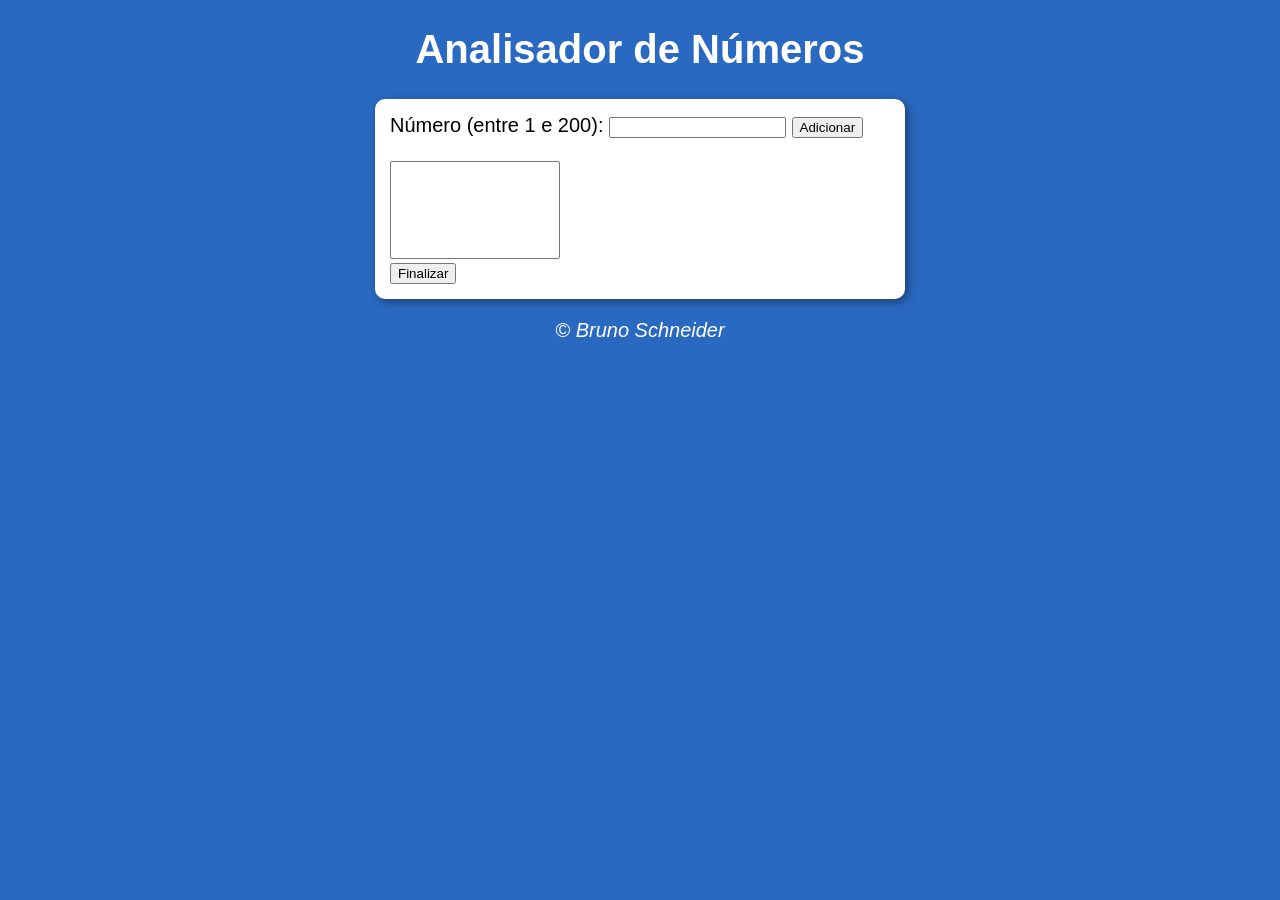
<file: exercicio-analisando-numeros/index.html>
<!DOCTYPE html>
<html lang="pt-br">
<head>
    <meta charset="UTF-8">
    <meta http-equiv="X-UA-Compatible" content="IE=edge">
    <meta name="viewport" content="width=device-width, initial-scale=1.0">
    <link rel="stylesheet" href="style.css">
    <title>Analisador de Números</title>
</head>
<body>
    <header>
        <h1>Analisador de Números</h1>
    </header>
    <section>
        <div>
            Número (entre 1 e 200):
            <input type="number" name="fnum" id="fnum">
            <input type="button" value="Adicionar" onclick="adicionar()">
            <br><br><select name="flista" id="flista" size="6"></select>
            <br><input type="button" value="Finalizar" onclick="finalizar()">
        </div>
        <div id="res">
            
        </div>
    </section>
    <footer>
        <p>&copy; Bruno Schneider</p>
    </footer>
    <script src="script.js"></script>
</body>
</html>
</file>
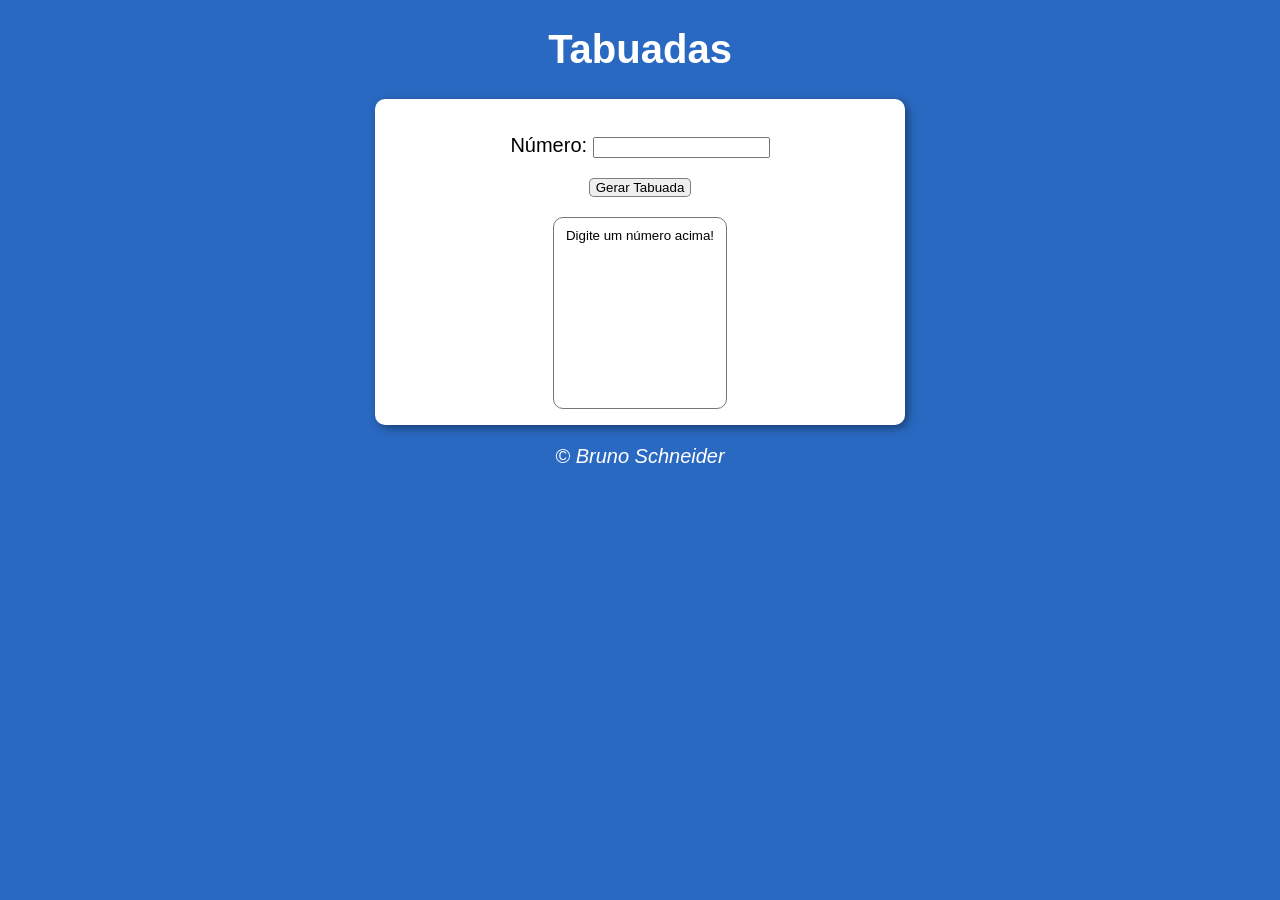
<file: exercicio-tabuada/index.html>
<!DOCTYPE html>
<html lang="pt-br">
<head>
    <meta charset="UTF-8">
    <meta http-equiv="X-UA-Compatible" content="IE=edge">
    <meta name="viewport" content="width=device-width, initial-scale=1.0">
    <link rel="stylesheet" href="style.css">
    <title>Tabuada</title>
</head>
<body>
    <header>
        <h1>Tabuadas</h1>
    </header>
    <section>
        <div>
            <p>Número: <input type="number" name="num" id="txtn"><br>
            <input id="btn" type="button" value="Gerar Tabuada" onclick="tabuada()"></p>
        </div>
        <div id="ta">
            <select name="tabuada" id="seltab" size="10">
                <option value="">Digite um número acima!</option>
            </select>
        </div>
    </section>
    <footer>
        <p>&copy; Bruno Schneider</p>
    </footer>
    <script src="script.js"></script>
</body>
</html>
</file>
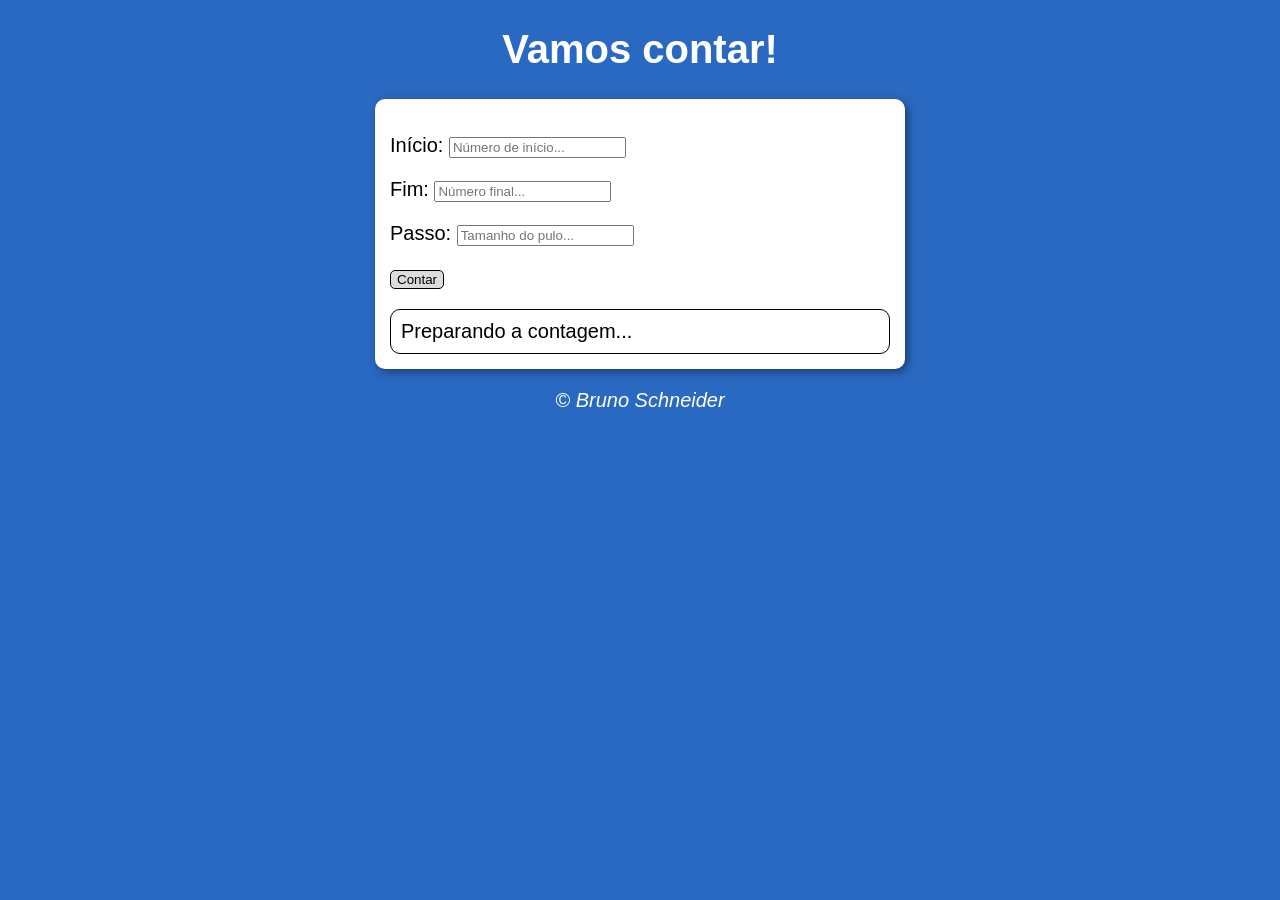
<file: exercicio-vamos-contar/index.html>
<!DOCTYPE html>
<html lang="pt-br">
<head>
    <meta charset="UTF-8">
    <meta http-equiv="X-UA-Compatible" content="IE=edge">
    <meta name="viewport" content="width=device-width, initial-scale=1.0">
    <link rel="stylesheet" href="style.css">
    <title>Super Contador</title>
</head>
<body>
    <header>
        <h1>Vamos contar!</h1>
    </header>
    <section>
        <div id="dados">
            <p>Início: <input type="number" name="inicio" id="txti" placeholder="Número de início..."></p>
            <p>Fim: <input type="number" name="fim" id="txtf" placeholder="Número final..."></p>
            <p>Passo: <input type="number" name="passo" id="txtp" placeholder="Tamanho do pulo..."></p>
            <p><input id="btn" type="button" value="Contar" onclick="contar()"></p>
        </div>
        <div id="res">
            Preparando a contagem...
        </div>
    </section>
    <footer>
        <p>&copy; Bruno Schneider</p>
    </footer>
    <script src="script.js"></script>
</body>
</html>
</file>
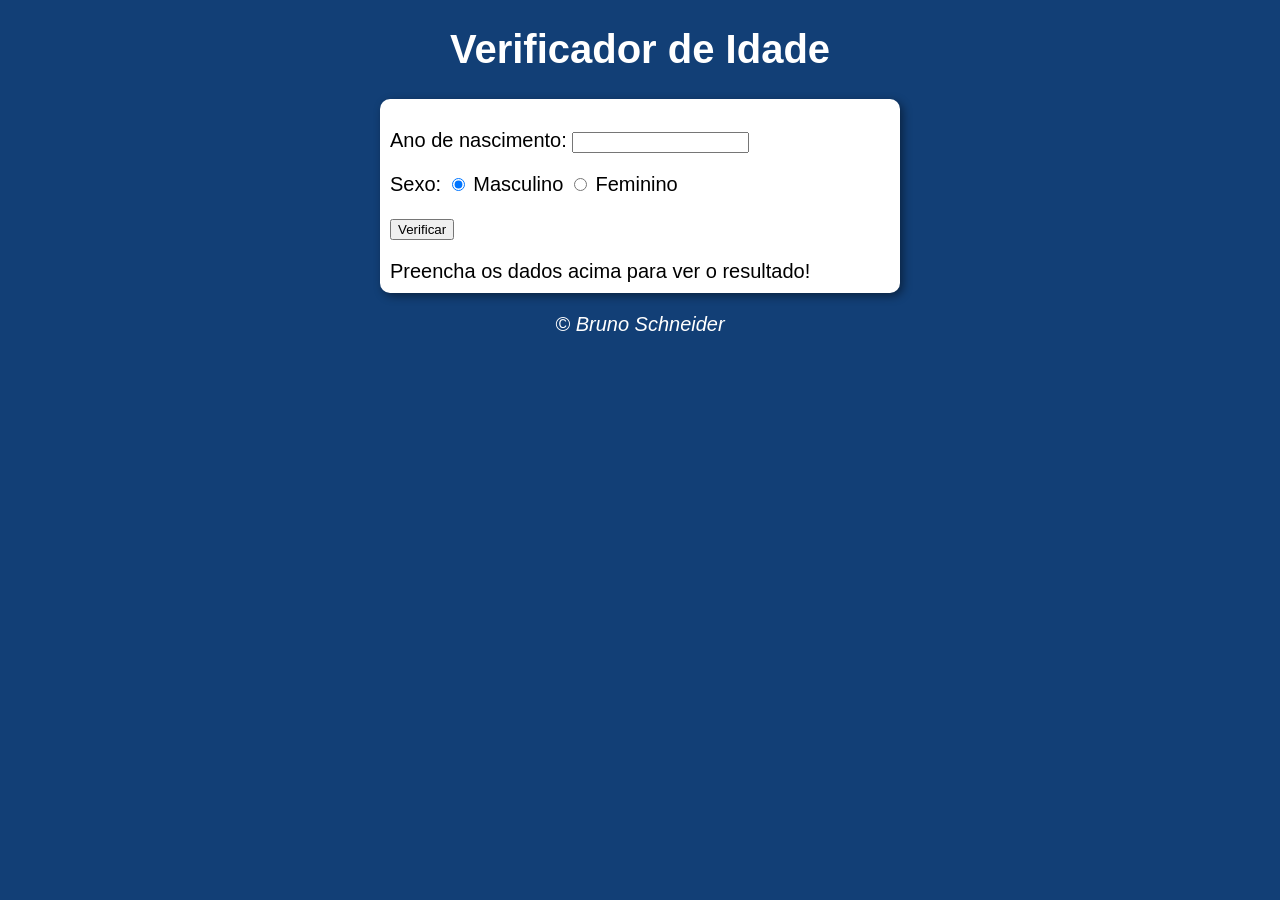
<file: exercicio-verificador-idade/index.html>
<!DOCTYPE html>
<html lang="pt-br">
<head>
    <meta charset="UTF-8">
    <meta http-equiv="X-UA-Compatible" content="IE=edge">
    <meta name="viewport" content="width=device-width, initial-scale=1.0">
    <link rel="stylesheet" href="style.css">
    <title>Verificador de Idade</title>
</head>
<body>
    <header>
        <h1>Verificador de Idade</h1>
    </header>
    <section>
        <div>
            <p>Ano de nascimento: 
                <input type="number" name="txtano" id="txtano" min="0">
            </p>
            <p>Sexo: 
                <input type="radio" name="radsex" id="masc" checked>
                <label for="masc">Masculino</label>
                <input type="radio" name="radsex" id="fem">
                <label for="fem">Feminino</label>
            </p>
            <p>
                <input type="button" value="Verificar" onclick="verificar()">
            </p>
        </div>
        <div id="res">
            Preencha os dados acima para ver o resultado!
        </div>
    </section>
    <footer>
        <p>&copy; Bruno Schneider</p>
    </footer>
</body>
<script src="script.js"></script>
</html>
</file>
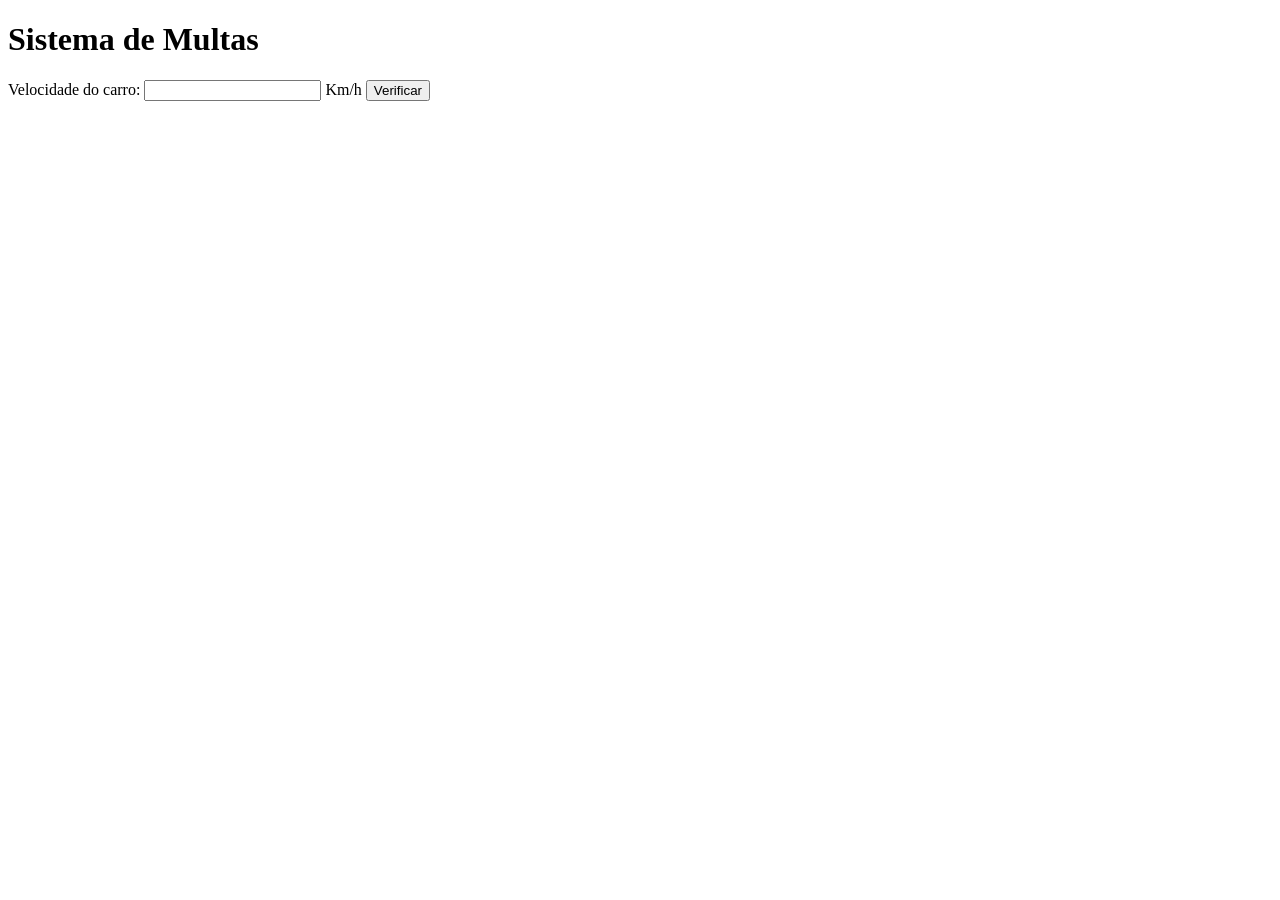
<file: condicoes/ex010.html>
<!DOCTYPE html>
<html lang="pt-br">
<head>
    <meta charset="UTF-8">
    <meta http-equiv="X-UA-Compatible" content="IE=edge">
    <meta name="viewport" content="width=device-width, initial-scale=1.0">
    <title>DETRAN</title>
</head>
<body>
    <h1>Sistema de Multas</h1>
    Velocidade do carro: <input type="number" name="txtvel" id="txtvel"> Km/h
    <input type="button" value="Verificar" onclick="calcular()">
    <div id="res">

    </div>
    <script>        

        function calcular() {
            var txtv = window.document.querySelector('input#txtvel')  
            var res = window.document.querySelector('div#res')
            var vel = Number(txtv.value) 
            res.innerHTML = `<p>Sua velocidade atual é de <strong>${vel}km/h</strong></p>` 

            if (vel > 60) {
                res.innerHTML += `<p>Você está <strong>MULTADO</strong> por excesso de velocidade!</p>`
            }
            res.innerHTML += `<p>Dirija sempre com cinto de segurança!</p>`
        }
    </script>
</body>
</html>
</file>
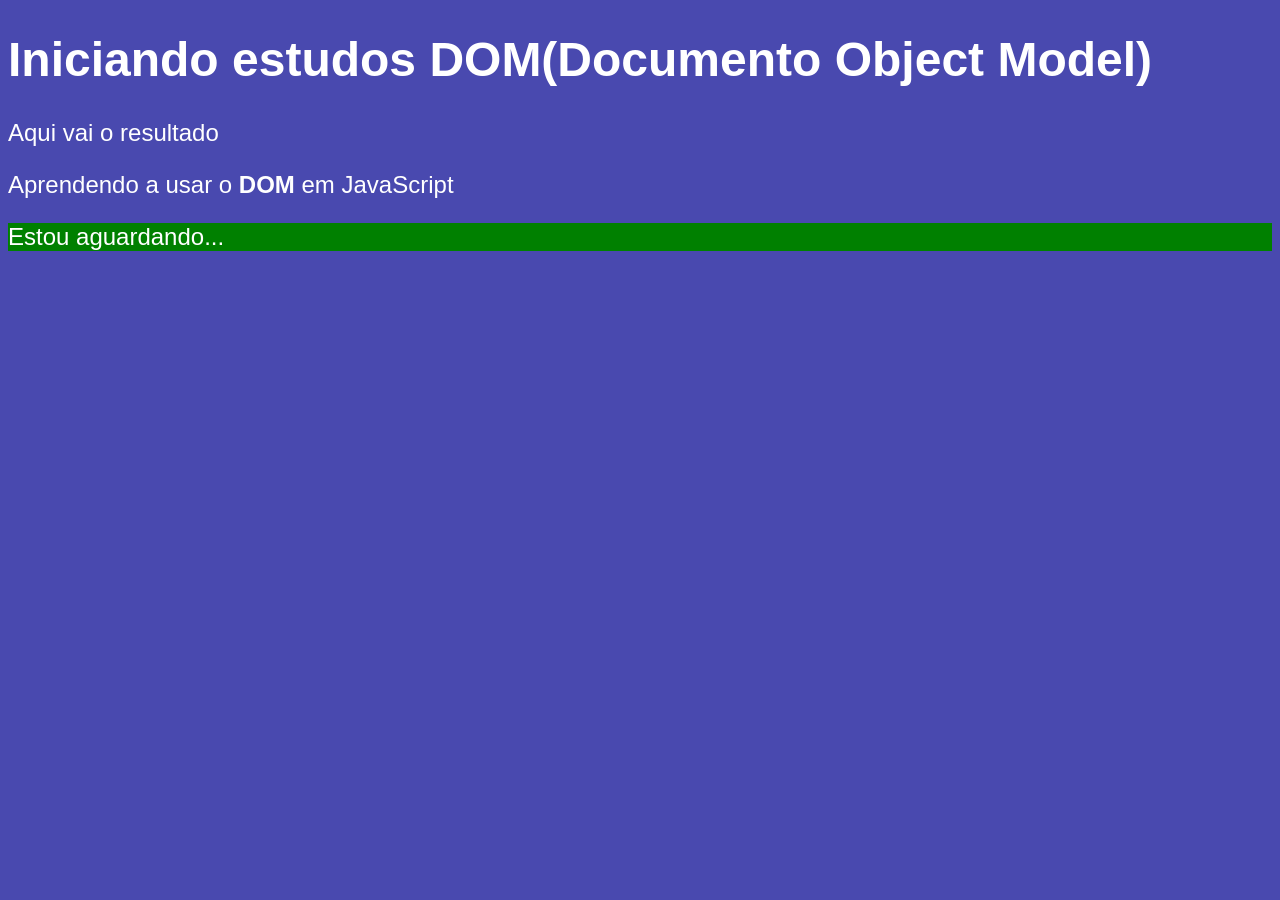
<file: dom/ex05.html>
<!DOCTYPE html>
<html lang="pt-br">
<head>
    <meta charset="UTF-8">
    <meta http-equiv="X-UA-Compatible" content="IE=edge">
    <meta name="viewport" content="width=device-width, initial-scale=1.0">
    <title>Primeiros Passos com DOM</title>
    <style> 
        body {
            background-color: rgb(73, 73, 175);
            color: white;
            font: normal 18pt Arial;
        }
    </style>
</head>
<body>
    <h1>Iniciando estudos DOM(Documento Object Model)</h1>
    <p>Aqui vai o resultado</p>
    <p>Aprendendo a usar o <strong>DOM  </strong> em JavaScript</p>
    <div id="msg">Clique em mim</div>
    <script>
        var corpo = window.document.body
        var p1 = window.document.getElementsByTagName('p')[0]
        var d = window.document.getElementById('msg')
        d.style.background = 'green'
        d.innerText = 'Estou aguardando...'
    </script>
</body>
</html>
</file>
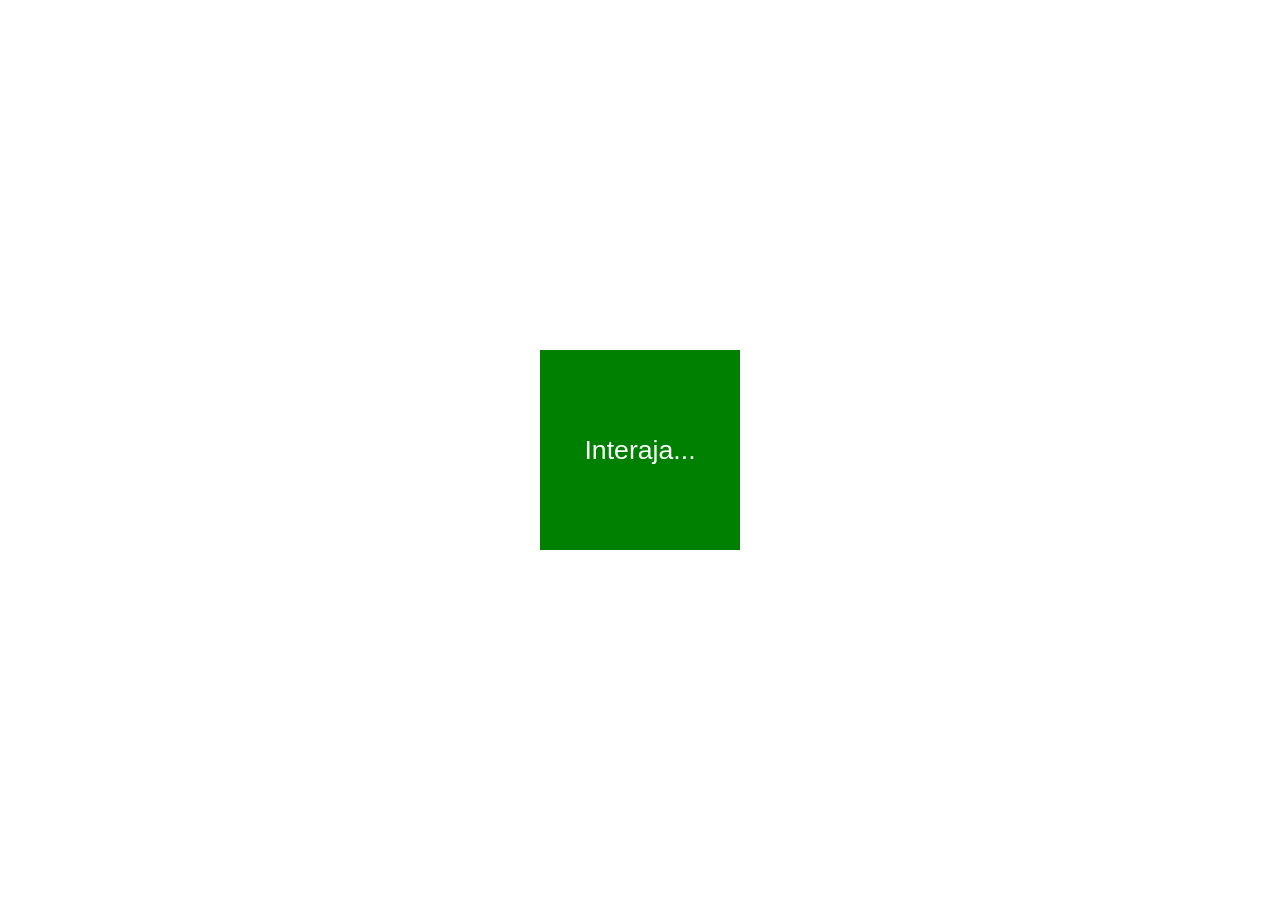
<file: dom/ex06.html>
<!DOCTYPE html>
<html lang="pt-br">
<head>
    <meta charset="UTF-8">
    <meta http-equiv="X-UA-Compatible" content="IE=edge">
    <meta name="viewport" content="width=device-width, initial-scale=1.0">
    <title>Eventos DOM</title>
    <style>
        #area {
            position: absolute;
            top: 50%;
            left: 50%;
            transform: translate(-50%, -50%);
            font: normal 20pt Arial;
            background-color: green;
            color: white;
            width: 200px;
            height: 200px;
            line-height: 200px;
            text-align: center;
            cursor: pointer;
        }
    </style>
</head>
<body>
    <div id="area" onclick="clicar()" onmouseenter="entrar()" onmouseout="sair()">
        Interaja...
    </div>
    <script>
        var a = window.document.getElementById('area')
        a.addEventListener('click', clicar)
        a.addEventListener('mouseenter', entrar)
        a.addEventListener('onmouseout', sair)

        function clicar() {
            a.innerText = 'Clicou!'
            a.style.background = 'yellow'
        }

        function entrar() {
            a.innerText = 'Entrou!'
            a.style.background = 'black'
        }

        function sair() {
            a.innerText = 'Saiu!'
            a.style.background = 'blue'
        }
        
    </script>
</body>
</html>
</file>
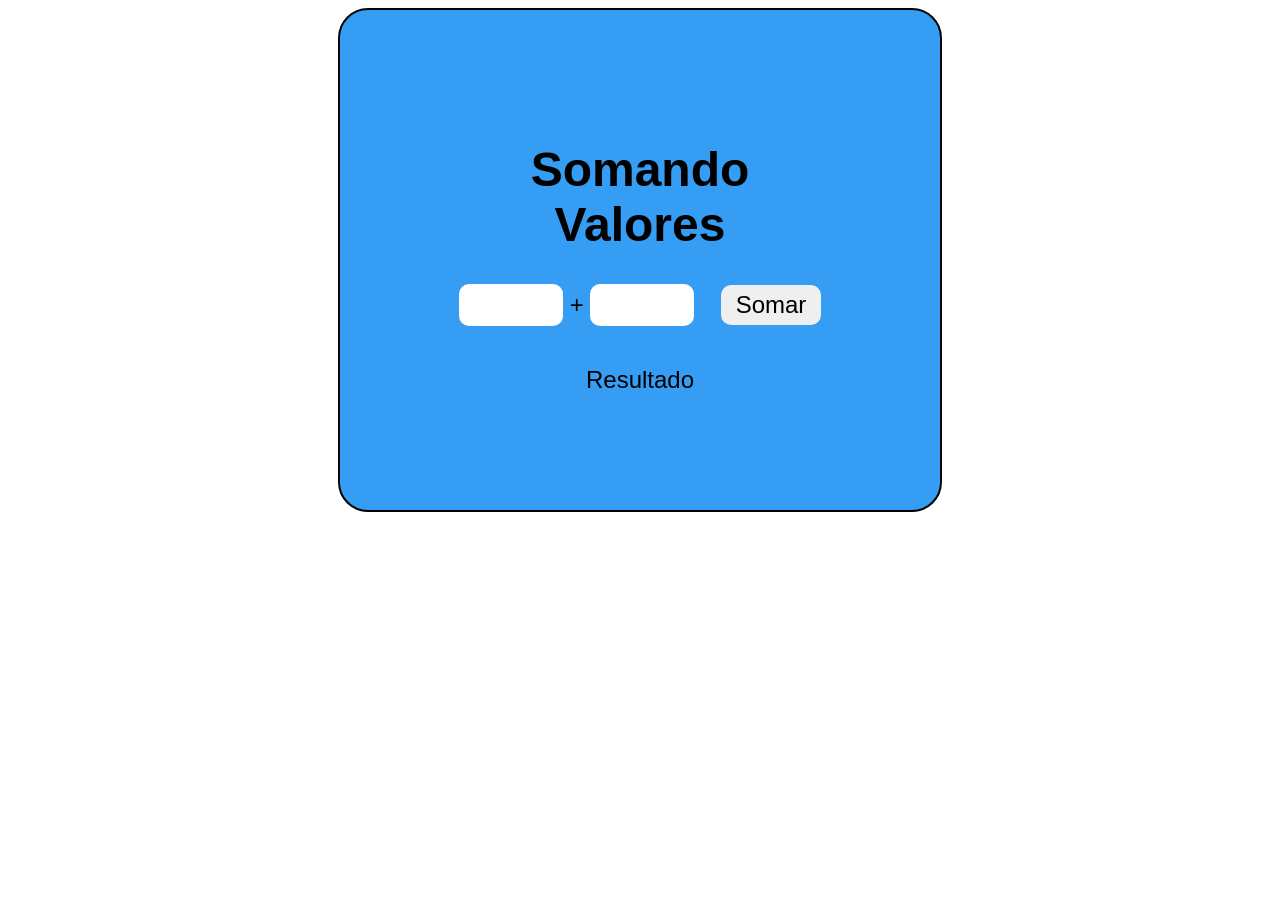
<file: dom/ex07.html>
<!DOCTYPE html>
<html lang="pt-BR">
<head>
    <meta charset="UTF-8">
    <meta http-equiv="X-UA-Compatible" content="IE=edge">
    <meta name="viewport" content="width=device-width, initial-scale=1.0">
    <title>Somando Números</title>
    <style>
        body {
            font: normal 18pt Arial;
            text-align: center;
            
        }

        #principal {
            background-color: rgb(53, 157, 243);
            height: 300px;
            padding: 100px;
            width: 400px;
            margin: auto;
            border: 2px solid black;
            border-radius: 30px;
            
        }
        input {
            font: normal 18pt Arial;
            width: 100px;
            height: 40px;
            border-radius: 10px;
            border: none;
        }
        div#res {
            margin-top: 40px;
        }
        .btn {
            margin-left: 20px;
        }
        .btn:hover {
            background-color:rgb(21, 61, 94);    
            color: white;  
            border: 2px solid white;
            cursor: pointer;
        }
        strong {
            background-color: black;
            color: white;
            padding: 5px;
            border-radius: 5px;
            border: 1px solid white;
        }
    </style>
</head>
<body>
    <div id="principal">
        <h1>Somando Valores</h1>
        <input type="number" name="txtn1" id="txtn1"> +
        <input type="number" name="txtn2" id="txtn2">
        <input type="button" value="Somar" onclick="somar()" class="btn">
        <div id="res">Resultado</div>
    </div>

    <script>
        function somar() {
            var tn1 = window.document.getElementById('txtn1')
            var tn2 = window.document.getElementById('txtn2')
            var res = window.document.querySelector('div#res')
            var n1 = Number(tn1.value)
            var n2 = Number(tn2.value)
            var s = n1 + n2
            res.innerHTML = `A soma entre ${n1} e ${n2} é igual a <strong>${s}</strong>`
        }
    </script>

</body>
</html>
</file>
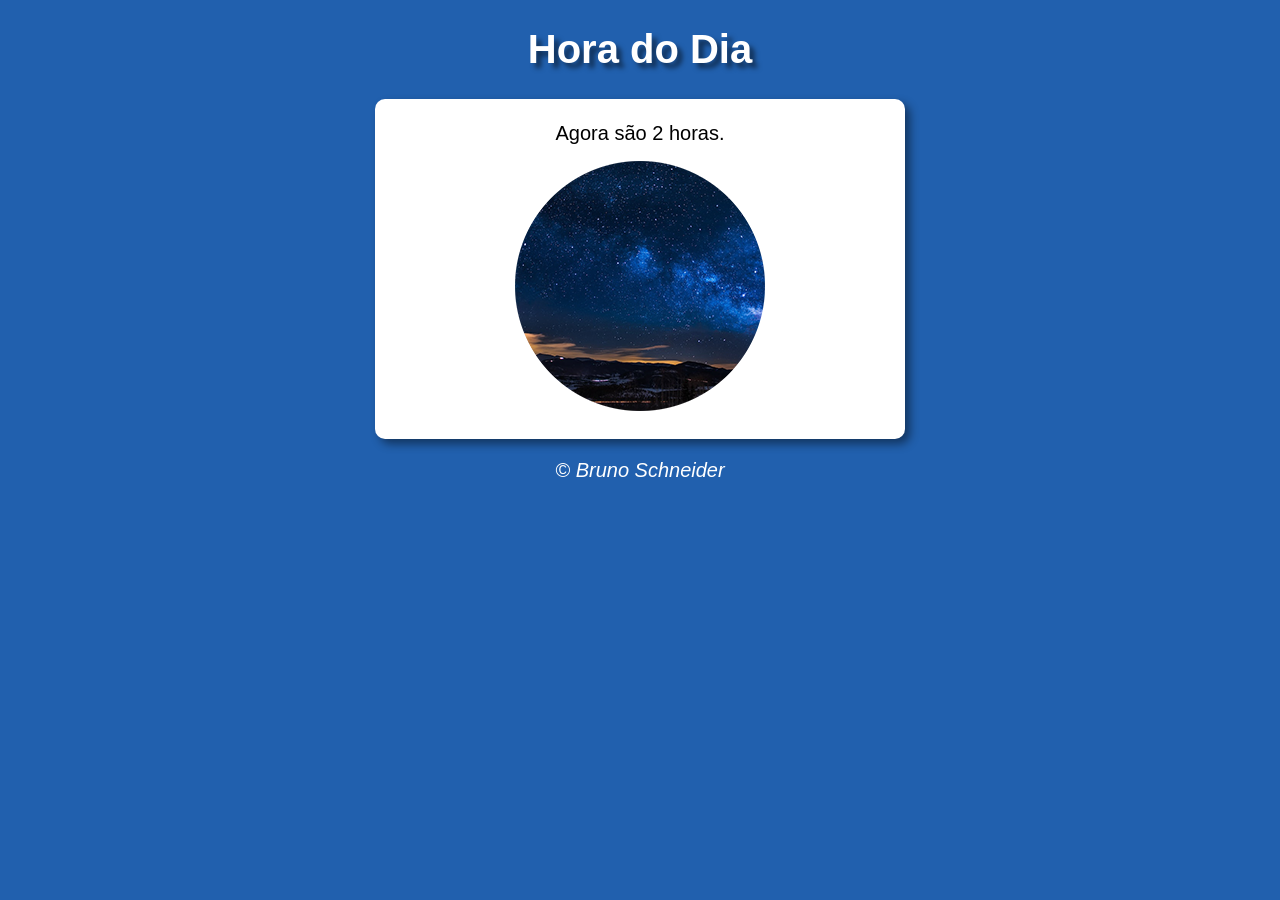
<file: exercicio-horas/modelo.html>
<!DOCTYPE html>
<html lang="pt-br">
<head>
    <meta charset="UTF-8">
    <meta http-equiv="X-UA-Compatible" content="IE=edge">
    <meta name="viewport" content="width=device-width, initial-scale=1.0">
    <link rel="stylesheet" href="style.css">
    <title>Hora do Dia</title>
</head>
<body onload="carregar()">
    <header>
        <h1>Hora do Dia</h1>
    </header>
    <section>
        <div id="msg">
            Aqui vai aparecer a mensagem...
        </div>
        <div id="foto">
            <img id="imagem" src="images/manha.png" alt="Foto do dia">
        </div>
    </section>
    <footer>
        <p>&copy; Bruno Schneider</p>
    </footer>
    <script src="script.js"></script>
</body>
</html>
</file>
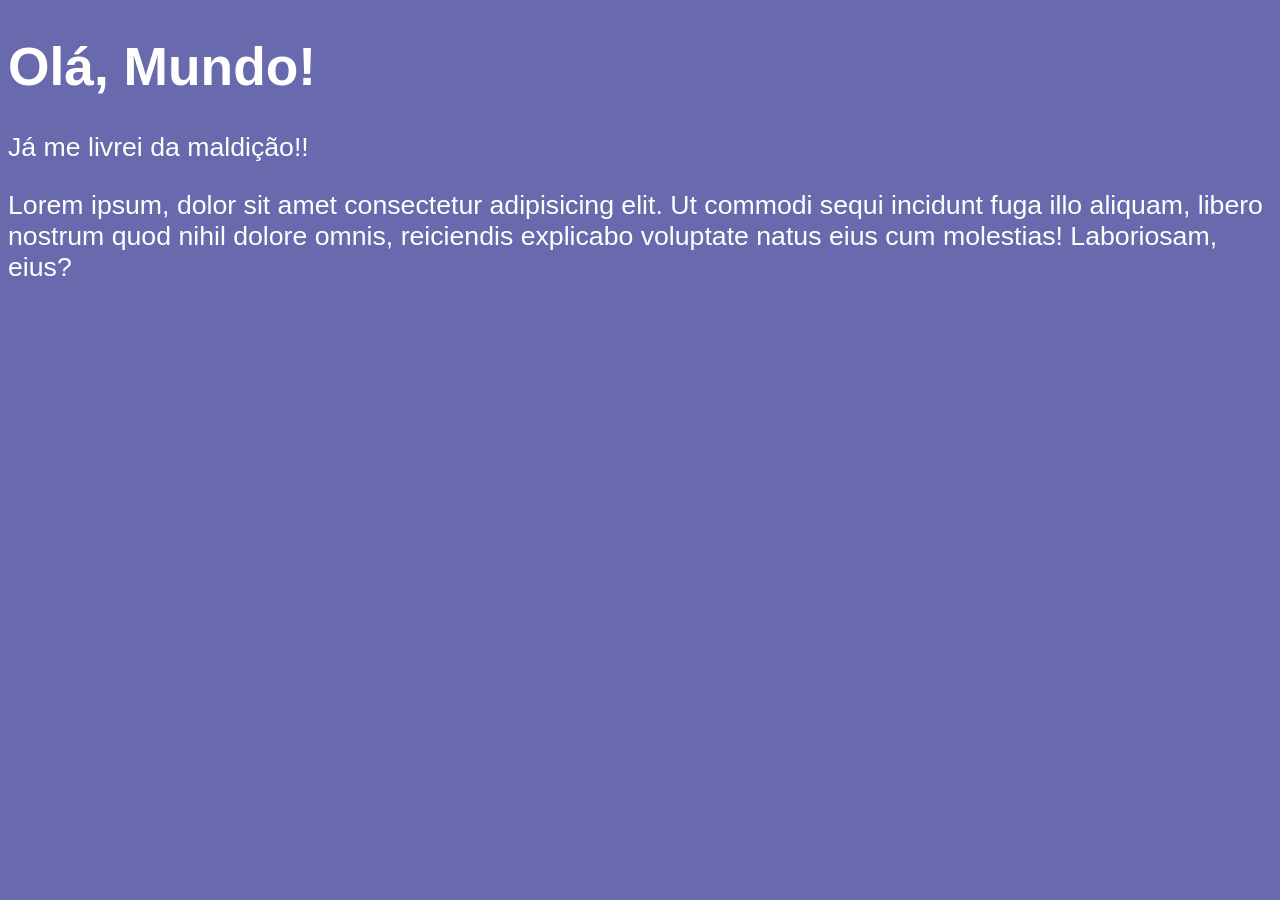
<file: janelas-topo/ex01.html>
<!DOCTYPE html>
<html lang="pt-br">
<head>
    <meta charset="UTF-8">
    <meta http-equiv="X-UA-Compatible" content="IE=edge">
    <meta name="viewport" content="width=device-width, initial-scale=1.0">
    <title>Primeiro Programa</title>
    <style>
        body {
            background-color: rgba(105, 105, 173, 1);
            color: white;
            font: normal 20pt Arial;
        }
    </style>
</head>
<body>
    <h1>Olá, Mundo!</h1>
    <p>Já me livrei da maldição!!</p>
    <p>Lorem ipsum, dolor sit amet consectetur adipisicing elit. Ut commodi sequi incidunt fuga illo aliquam, libero nostrum quod nihil dolore omnis, reiciendis explicabo voluptate natus eius cum molestias! Laboriosam, eius?</p>
    <script>
        window.alert('Minha primeira mensagem!')
        window.confirm('Está gostando de JS?')
        window.prompt('Qual seu nome?')
    </script>
</body>
</html>
</file>
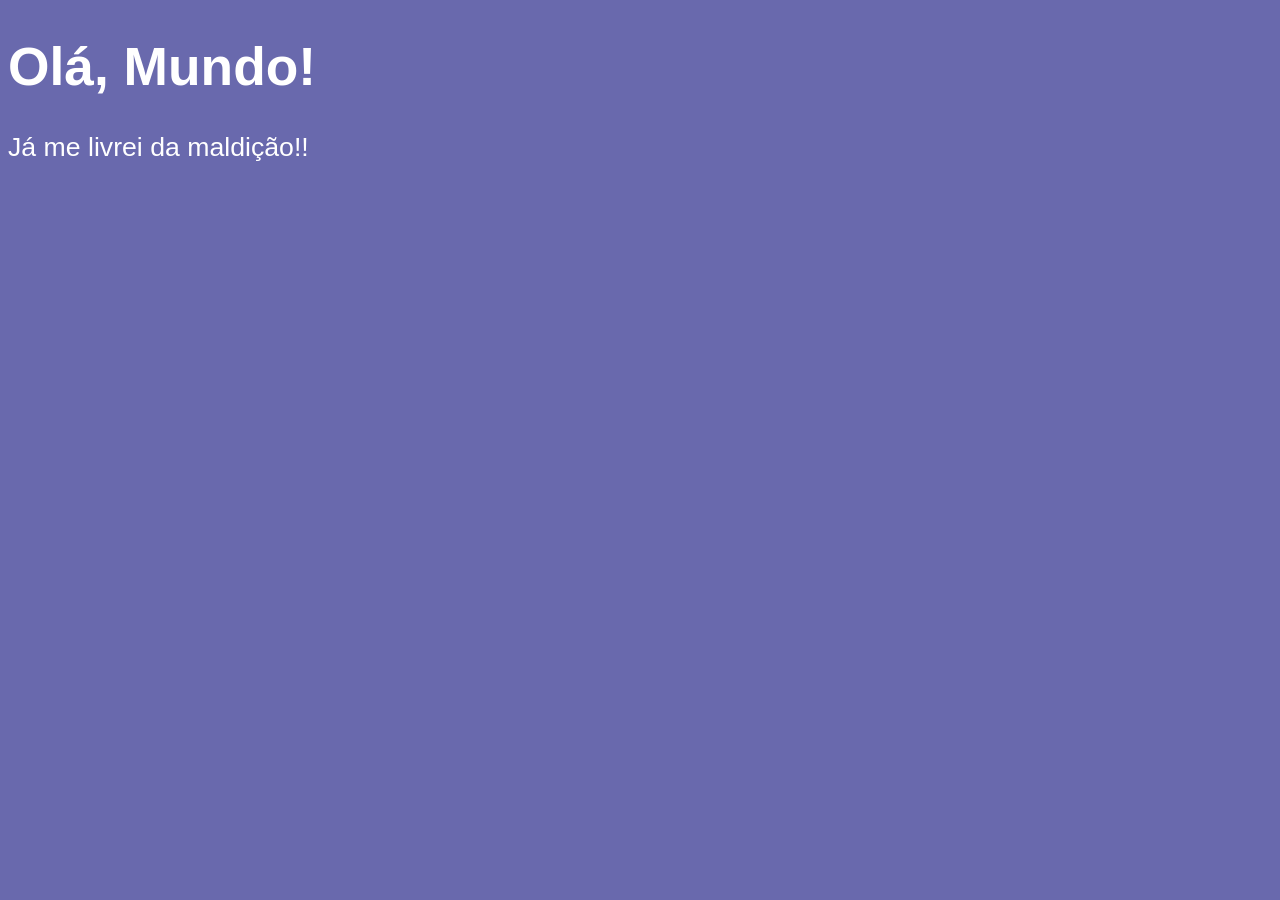
<file: primeiro-programa/ex01.html>
<!DOCTYPE html>
<html lang="pt-br">
<head>
    <meta charset="UTF-8">
    <meta http-equiv="X-UA-Compatible" content="IE=edge">
    <meta name="viewport" content="width=device-width, initial-scale=1.0">
    <title>Primeiro Programa</title>
    <style>
        body {
            background-color: rgba(105, 105, 173, 1);
            color: white;
            font: normal 20pt Arial;
        }
    </style>
</head>
<body>
    <h1>Olá, Mundo!</h1>
    <p>Já me livrei da maldição!!</p>
    <script>
        window.alert('Minha primeira mensagem!')
        window.confirm('Está gostando de JS?')
        window.prompt('Qual seu nome?')
    </script>
</body>
</html>
</file>
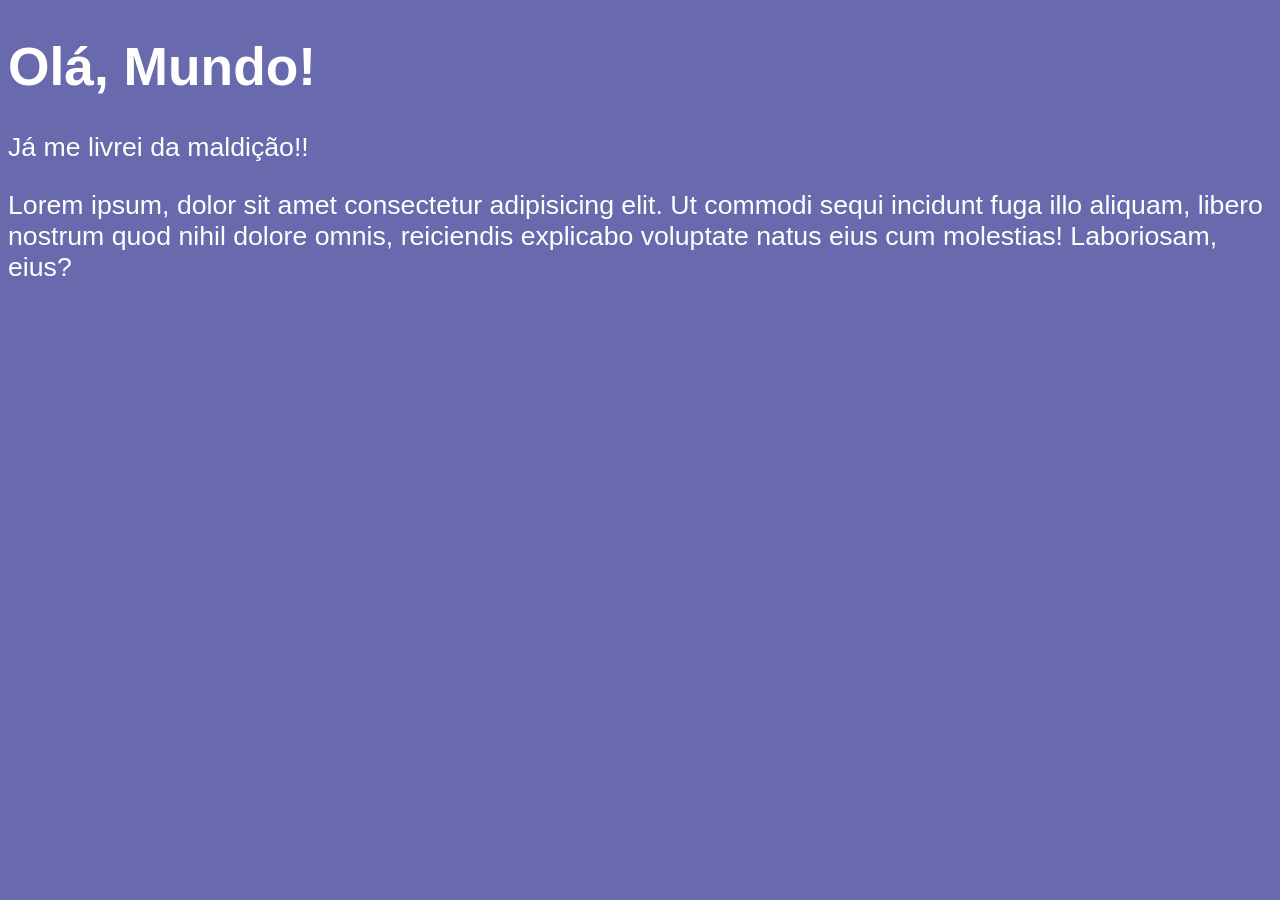
<file: tratamento-dados/ex02.html>
<!DOCTYPE html>
<html lang="pt-br">
<head>
    <meta charset="UTF-8">
    <meta http-equiv="X-UA-Compatible" content="IE=edge">
    <meta name="viewport" content="width=device-width, initial-scale=1.0">
    <title>Primeiro Programa</title>
    <style>
        body {
            background-color: rgba(105, 105, 173, 1);
            color: white;
            font: normal 20pt Arial;
        }
    </style>
</head>
<body>
    <h1>Olá, Mundo!</h1>
    <p>Já me livrei da maldição!!</p>
    <p>Lorem ipsum, dolor sit amet consectetur adipisicing elit. Ut commodi sequi incidunt fuga illo aliquam, libero nostrum quod nihil dolore omnis, reiciendis explicabo voluptate natus eius cum molestias! Laboriosam, eius?</p>
    <script>
        var nome = window.prompt('Qual seu nome?')
        window.alert('É um grande prazer em te conhecer, ' + nome)
    </script>
</body>
</html>
</file>
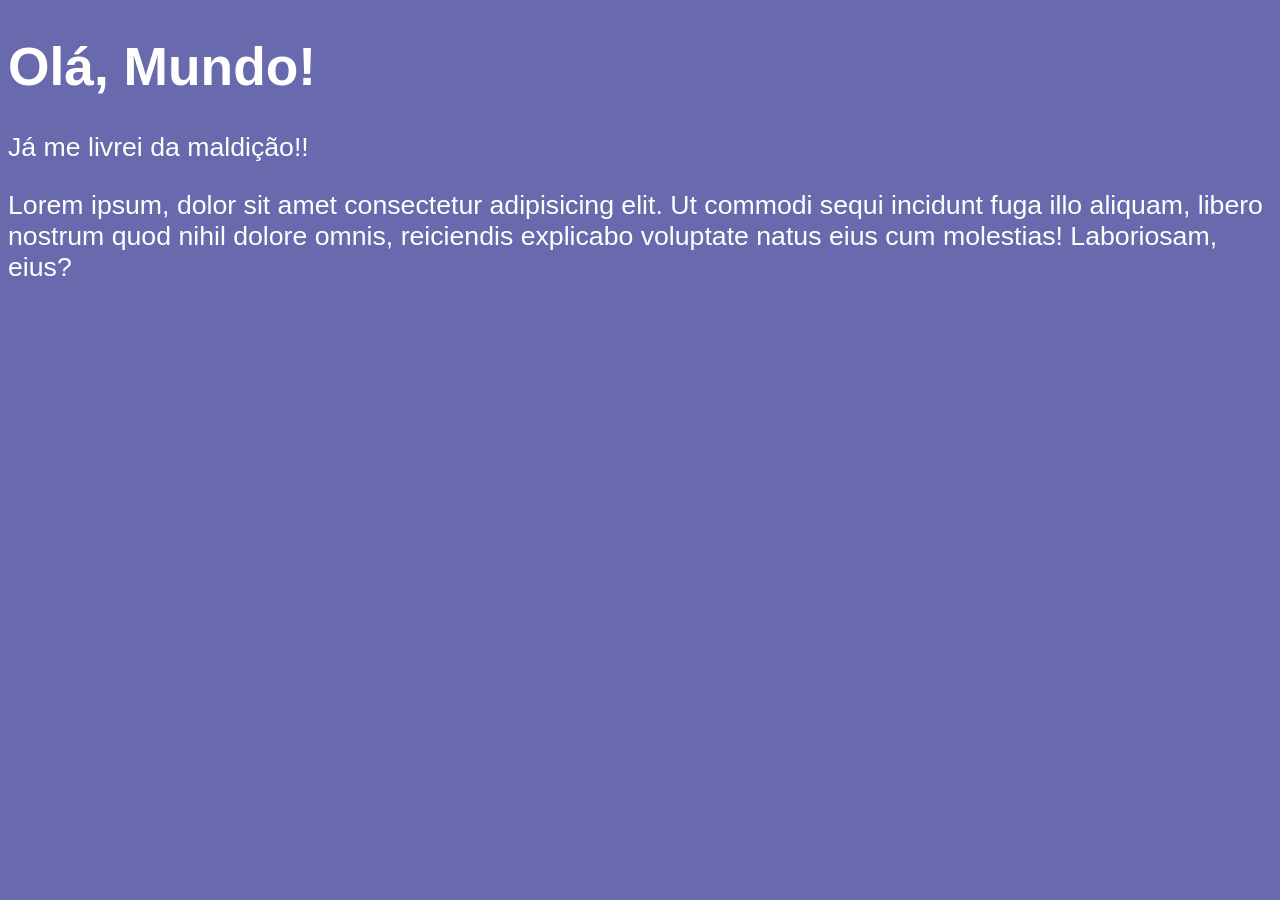
<file: tratamento-dados/ex03.html>
<!DOCTYPE html>
<html lang="pt-br">
<head>
    <meta charset="UTF-8">
    <meta http-equiv="X-UA-Compatible" content="IE=edge">
    <meta name="viewport" content="width=device-width, initial-scale=1.0">
    <title>Primeiro Programa</title>
    <style>
        body {
            background-color: rgba(105, 105, 173, 1);
            color: white;
            font: normal 20pt Arial;
        }
    </style>
</head>
<body>
    <h1>Olá, Mundo!</h1>
    <p>Já me livrei da maldição!!</p>
    <p>Lorem ipsum, dolor sit amet consectetur adipisicing elit. Ut commodi sequi incidunt fuga illo aliquam, libero nostrum quod nihil dolore omnis, reiciendis explicabo voluptate natus eius cum molestias! Laboriosam, eius?</p>
    <script>
        var n1 = Number(window.prompt('Digite um número: '))
        var n2 = Number(window.prompt('Digite outro número: '))
        var s = n1 + n2
        window.alert(`A soma entre ${n1} e ${n2} é igual a ${s}`)
        
    </script>
</body>
</html>
</file>
<file: exercicio-analisando-numeros/style.css>
@charset "UTF-8";

@charset "UTF-8";

body {
    background-color: rgb(42, 105, 194);
    font: normal 15pt Arial;
    
}

header {
    color: white;
    text-align: center;
}

section {
    background-color: white;
    border-radius: 10px;
    padding: 15px;
    width: 500px;
    margin: auto;
    box-shadow: 3px 3px 10px rgba(0, 0, 0, 0.414);
}

select#flista {
    width: 170px;
}


footer {
    color: white;
    text-align: center;
    font-style: italic;
}
</file>
<file: exercicio-tabuada/style.css>
@charset "UTF-8";

body {
    background-color: rgb(42, 105, 194);
    font: normal 15pt Arial;
    text-align: center;
}

header {
    color: white;
    text-align: center;
}

section {
    background-color: white;
    border-radius: 10px;
    padding: 15px;
    width: 500px;
    margin: auto;
    box-shadow: 3px 3px 10px rgba(0, 0, 0, 0.414);
}

#btn{
    margin-top: 20px;
    border: 1px solid rgba(0, 0, 0, 0.47);
    border-radius: 5px;
}

#btn:hover {
    background-color: rgb(42, 105, 194);
    color: white;
    
    transition: 1s;
}
#ta {
    text-align: center;
}
select#seltab {
    overflow: hidden;
    padding: 10px;
    border-radius: 10px;
    margin: auto;
}

footer {
    color: white;
    text-align: center;
    font-style: italic;
}
</file>
<file: exercicio-vamos-contar/style.css>
@charset "UTF-8";

body {
    background-color: rgb(42, 105, 194);
    font: normal 15pt Arial;
}

header {
    color: white;
    text-align: center;
}

section {
    background-color: white;
    border-radius: 10px;
    padding: 15px;
    width: 500px;
    margin: auto;
    box-shadow: 3px 3px 10px rgba(0, 0, 0, 0.414);
}

#res {
    border: 1px solid black;
    padding: 10px;
    border-radius: 10px;
}

#btn {
    background-color: rgb(220, 220, 220);
    border: 1px solid black;
    border-radius: 5px;
}

#btn:hover {
    background-color: rgb(42, 105, 194);
    color: white;
    transition: 1s ease;
}


footer {
    color: white;
    text-align: center;
    font-style: italic;
}
</file>
<file: exercicio-verificador-idade/style.css>
body {
    background-color: rgb(18, 63, 118);
    font: normal 15pt Arial;
    
}

header {
    color: white;
    text-align: center;

}

section {
    background-color: white;
    border-radius: 10px;
    padding: 10px;
    width: 500px;
    margin: auto;
    box-shadow: 3px 3px 10px rgba(0, 0, 0, 0.447);
}



footer {
    color: white;
    text-align: center;
    font-style: italic;
}
</file>
<file: exercicio-horas/style.css>
@charset "UTF-8";

body {
    background: rgba(107, 107, 241, 0.907);
    font: normal 15pt Arial;
}

header {
    color: white;
    text-align: center;
    text-shadow: 5px 5px 5px rgba(0, 0, 0, 0.523);
}

section {
    background-color: white;
    border-radius: 10px;
    padding: 15px;
    width: 500px;
    margin: auto;
    box-shadow: 5px 5px 10px rgba(0, 0, 0, 0.452);
}
 div {
    text-align: center;
    padding: 8px;
 }



footer {
    color: white;
    text-align: center;
    font-style: italic;
}
</file>
